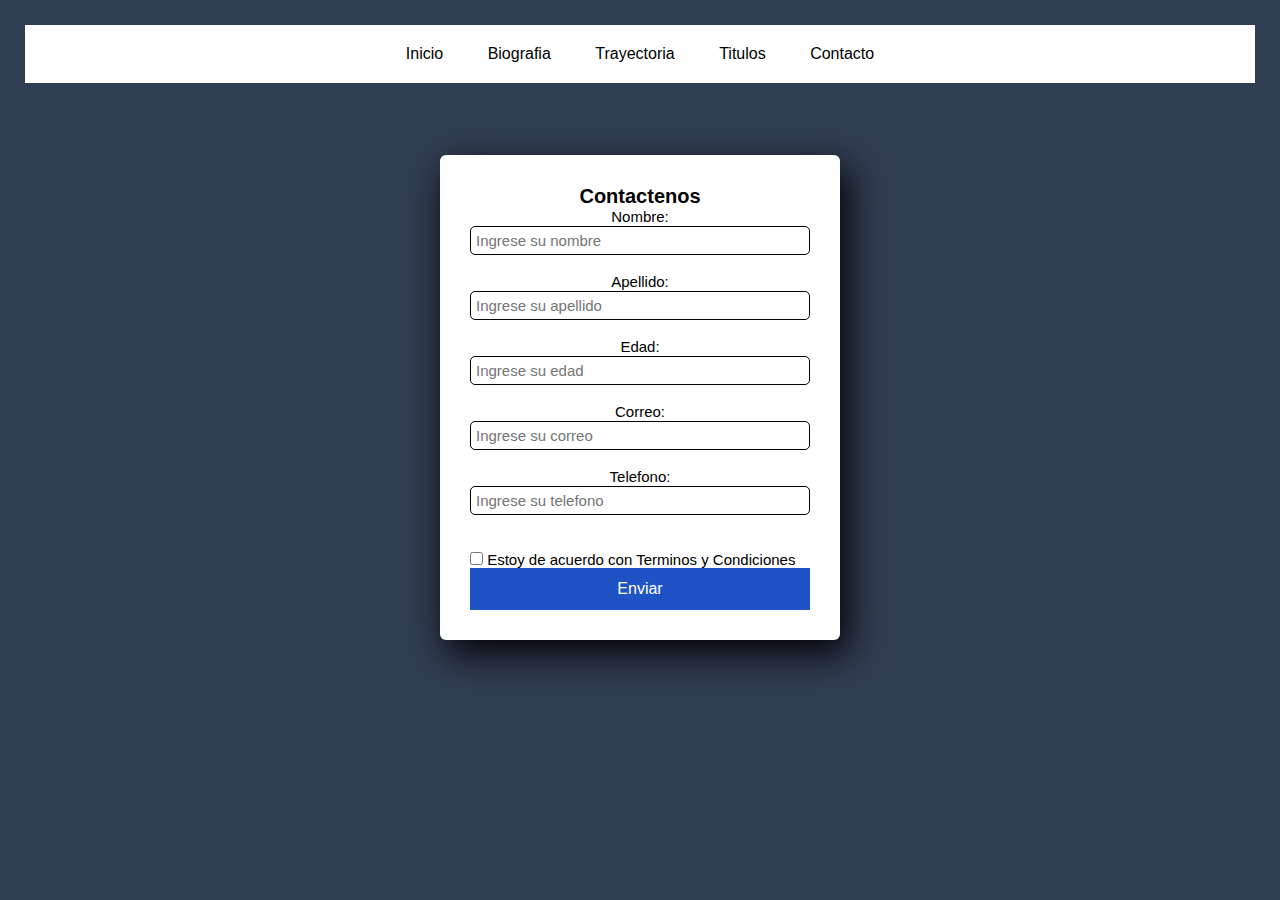
<file: form.html>
<!DOCTYPE html>
<html lang="en">
<head>
    <meta charset="UTF-8">
    <meta http-equiv="X-UA-Compatible" content="IE=edge">
    <meta name="viewport" content="width=device-width, initial-scale=1.0">
    <title>Contacto</title>
    <link href="https://cdn.jsdelivr.net/npm/bootstrap@5.1.3/dist/css/bootstrap.min.css" rel="stylesheet" integrity="sha384-1BmE4kWBq78iYhFldvKuhfTAU6auU8tT94WrHftjDbrCEXSU1oBoqyl2QvZ6jIW3" crossorigin="anonymous">
    <script src="https://cdn.jsdelivr.net/npm/bootstrap@5.1.3/dist/js/bootstrap.bundle.min.js" integrity="sha384-ka7Sk0Gln4gmtz2MlQnikT1wXgYsOg+OMhuP+IlRH9sENBO0LRn5q+8nbTov4+1p" crossorigin="anonymous"></script>
    <link href="css/style.css" rel="stylesheet">
</head>
<body class="container">
    
    <ul class="menu">
        <li><a href="index.html">Inicio</a></li>
        <li><a href="biografia.html">Biografia</a></li>
        <li><a href="">Trayectoria</a>
          <ul class="submenu">
              <li><a href="seleccion.html">Seleccion</a></li>
              <li><a href="trayectoria.html">Clubes</a></li>

            </ul>
        </li>
        <li><a href="titulos.html">Titulos</a></li>
        <li><a href="form.html">Contacto</a></li>
    </ul>
    <br><br><br><br>

    <form class="form-register" method="post">
        <h2>Contactenos</h2>
        
        <label class="figure-caption">Nombre:</label>
        <input class="controls" type="text" name="nombre" id="nombre" placeholder="Ingrese su nombre" required><br><br>
        </div>
        <label class="figure-caption" for="">Apellido:</label><br>
        <input class="controls" type="text" name="apellido" id="apellido" placeholder="Ingrese su apellido" required><br><br>
        
        <label class="figure-caption" for="">Edad:</label>
        <input class="controls" type="number" name="edad" id="edad" placeholder="Ingrese su edad" required><br><br>
        
        <label class="figure-caption" for="">Correo:</label>
        <input class="controls" type="email" name="email" id="correo" placeholder="Ingrese su correo" required><br><br>
        
        <label class="figure-caption" for="">Telefono:</label>
        <input class="controls" type="number" name="telefono" id="telefono" placeholder="Ingrese su telefono" required><br><br>
        <br>
        <p><input class="col-form-label" type="checkbox" name="terminos" required> Estoy de acuerdo con <a href="#">Terminos y Condiciones</a></p>

        <input class="botons" type="submit" value="Enviar"> 
    </form>

</body>
</html>
</file>
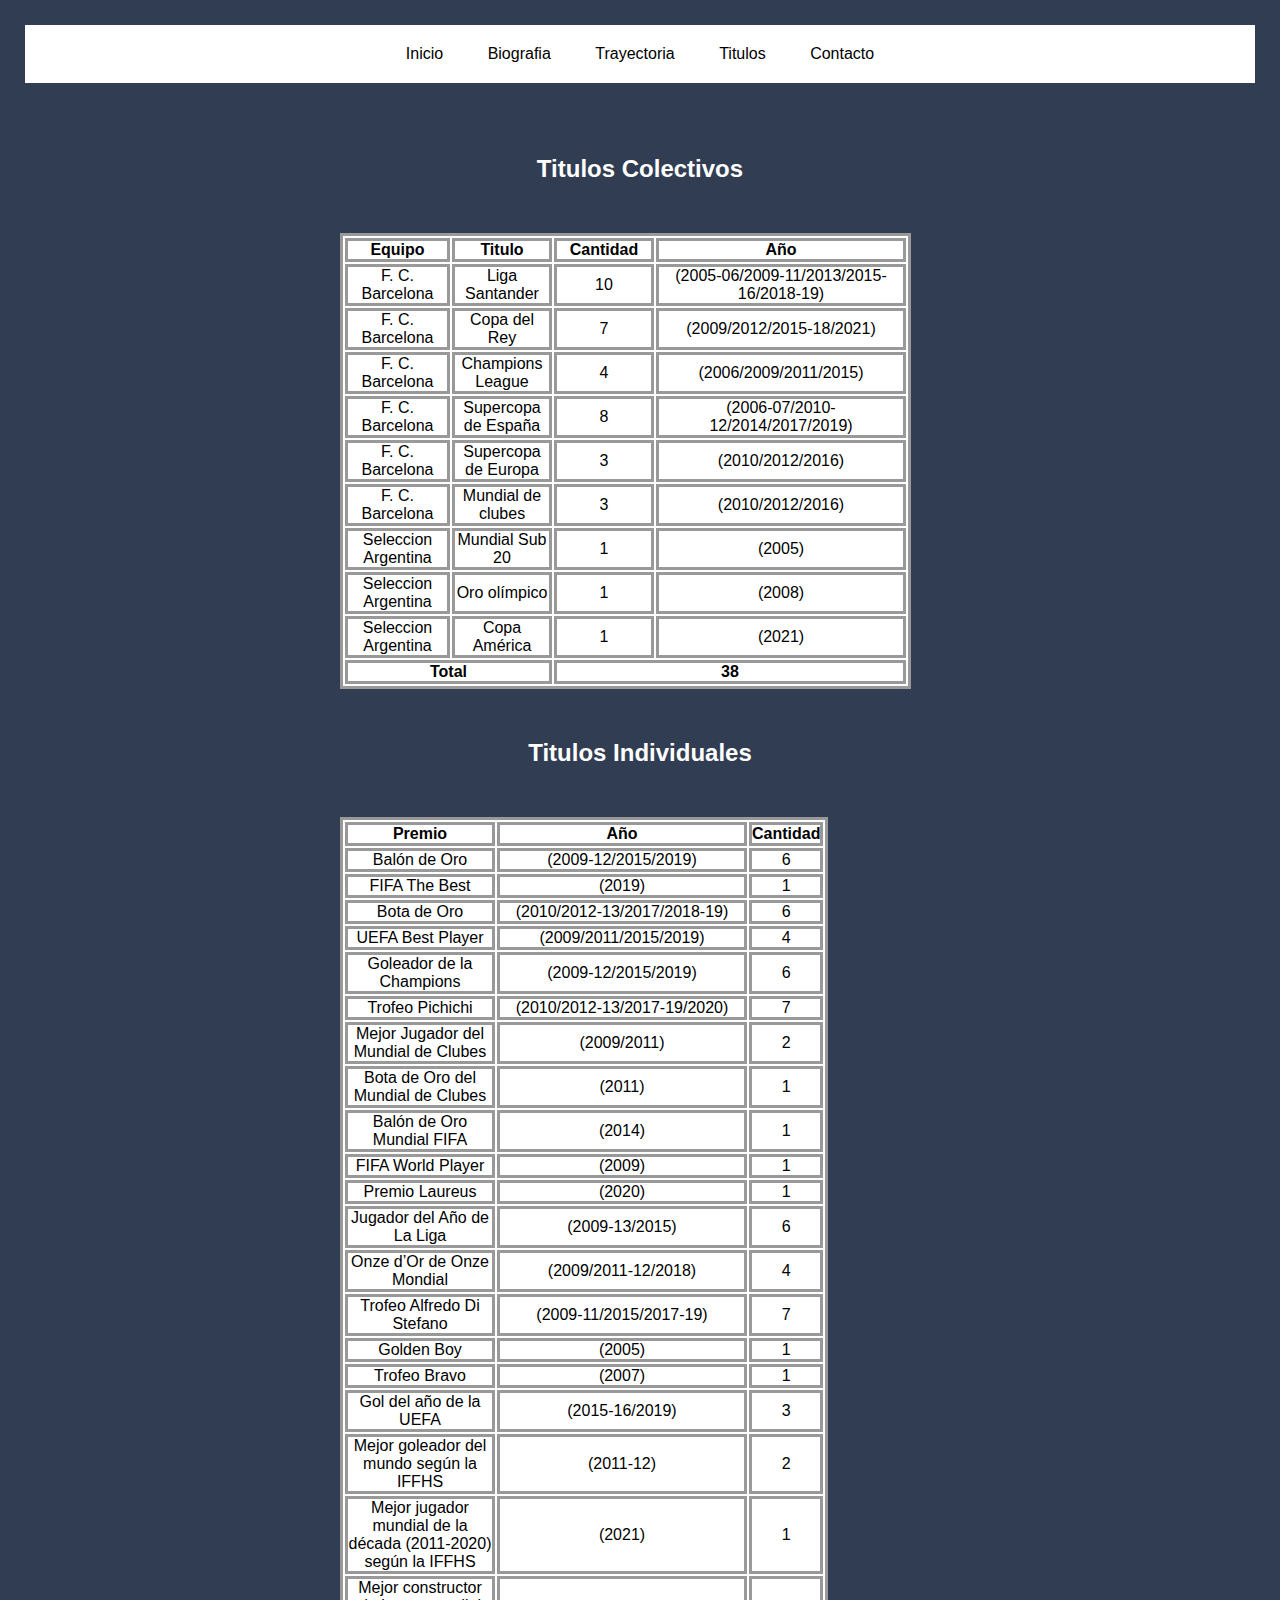
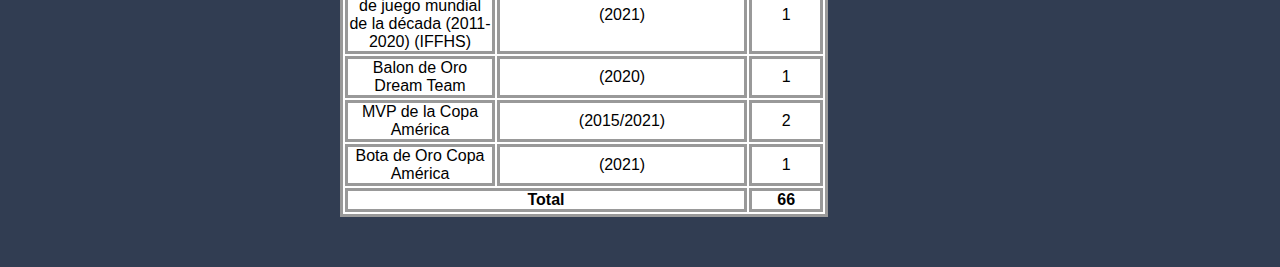
<file: titulos.html>
<!DOCTYPE html>
<html lang="en">
<head>
    <meta charset="UTF-8">
    <meta http-equiv="X-UA-Compatible" content="IE=edge">
    <meta name="viewport" content="width=device-width, initial-scale=1.0">
    <title>Titulos</title>
    <link href="https://cdn.jsdelivr.net/npm/bootstrap@5.1.3/dist/css/bootstrap.min.css" rel="stylesheet" integrity="sha384-1BmE4kWBq78iYhFldvKuhfTAU6auU8tT94WrHftjDbrCEXSU1oBoqyl2QvZ6jIW3" crossorigin="anonymous">
    <script src="https://cdn.jsdelivr.net/npm/bootstrap@5.1.3/dist/js/bootstrap.bundle.min.js" integrity="sha384-ka7Sk0Gln4gmtz2MlQnikT1wXgYsOg+OMhuP+IlRH9sENBO0LRn5q+8nbTov4+1p" crossorigin="anonymous"></script>
    <link href="css/style.css" rel="stylesheet">
</head>
<body class="container">
    
    <ul class="menu">
        <li><a href="index.html">Inicio</a></li>
        <li><a href="biografia.html">Biografia</a></li>
        <li><a href="">Trayectoria</a>
          <ul class="submenu">
              <li><a href="seleccion.html">Seleccion</a></li>
              <li><a href="trayectoria.html">Clubes</a></li>

            </ul>
        </li>
        <li><a href="titulos.html">Titulos</a></li>
        <li><a href="form.html">Contacto</a></li>
    </ul>

    <br><br><br><br>

    <h2>Titulos Colectivos</h2>
    
    <div id="main-container">
    <table>
        <tbody>
            <tr>
                <th width="105">Equipo</th>
                <th width="100">Titulo</th>
                <th width="100">Cantidad</th>
                <th width="250">Año</th>
            </tr>
            <tr>
                <td>F. C. Barcelona</td>
                <td>Liga Santander</td>
                <td>10</td>
                <td>(2005-06/2009-11/2013/2015-16/2018-19)</td>
            </tr>
            <tr>
                <td>F. C. Barcelona</td>
                <td>Copa del Rey</td>
                <td>7</td>
                <td>(2009/2012/2015-18/2021)</td>
            </tr>
            <tr>
                <td>F. C. Barcelona</td>
                <td>Champions League</td>
                <td>4</td>
                <td>(2006/2009/2011/2015)</td>
            </tr>
            <tr>
                <td>F. C. Barcelona</td>
                <td>Supercopa de España</td>
                <td>8</td>
                <td>(2006-07/2010-12/2014/2017/2019)</td>
            </tr>
            <tr>
                <td>F. C. Barcelona</td>
                <td>Supercopa de Europa</td>
                <td>3</td>
                <td>(2010/2012/2016)</td>
            </tr>
            <tr>
                <td>F. C. Barcelona</td>
                <td>Mundial de clubes</td>
                <td>3</td>
                <td>(2010/2012/2016)</td>
            </tr>
            <tr>
                <td>Seleccion Argentina</td>
                <td>Mundial Sub 20</td>
                <td>1</td>
                <td>(2005)</td>
            </tr>
            <tr>
                <td>Seleccion Argentina</td>
                <td>Oro olímpico</td>
                <td>1</td>
                <td>(2008)</td>
            </tr>
            <tr>
                <td>Seleccion Argentina</td>
                <td>Copa América</td>
                <td>1</td>
                <td>(2021)</td>
            </tr>
            <tr>
                <th colspan="2">Total</th>
                <th colspan="2">38</th>
            </tr>
        </tbody>
    </table>
    </div>

    <h2>Titulos Individuales</h2>
   
    <div id="main-container">
    <table>
        <tbody>
            <tr>
                <th width="150">Premio</th>
                <th width="250">Año</th>
                <th>Cantidad</th>
            </tr>
            <tr>
                <td>Balón de Oro</td>
                <td>(2009-12/2015/2019)</td>
                <td>6</td>
            </tr>
            <tr>
                <td>FIFA The Best</td>
                <td>(2019)</td>
                <td>1</td>
            </tr>
            <tr>
                <td>Bota de Oro</td>
                <td>(2010/2012-13/2017/2018-19)</td>
                <td>6</td>
            </tr>
            <tr>
                <td>UEFA Best Player</td>
                <td>(2009/2011/2015/2019)</td>
                <td>4</td>
            </tr>
            <tr>
                <td>Goleador de la Champions</td>
                <td>(2009-12/2015/2019)</td>
                <td>6</td>
            </tr>
            <tr>
                <td>Trofeo Pichichi</td>
                <td>(2010/2012-13/2017-19/2020)</td>
                <td>7</td>
            </tr>
            <tr>
                <td>Mejor Jugador del Mundial de Clubes</td>
                <td>(2009/2011)</td>
                <td>2</td>
            </tr>
            <tr>
                <td>Bota de Oro del Mundial de Clubes</td>
                <td>(2011)</td>
                <td>1</td>
            </tr>
            <tr>
                <td>Balón de Oro Mundial FIFA</td>
                <td>(2014)</td>
                <td>1</td>
            </tr>
            <tr>
                <td>FIFA World Player</td>
                <td>(2009)</td>
                <td>1</td>
            </tr>
            <tr>
                <td>Premio Laureus</td>
                <td>(2020)</td>
                <td>1</td>
            </tr>
            <tr>
                <td>Jugador del Año de La Liga</td>
                <td>(2009-13/2015)</td>
                <td>6</td>
            </tr>
            <tr>
                <td>Onze d’Or de Onze Mondial</td>
                <td>(2009/2011-12/2018)</td>
                <td>4</td>
            </tr>
            <tr>
                <td>Trofeo Alfredo Di Stefano</td>
                <td>(2009-11/2015/2017-19)</td>
                <td>7</td>
            </tr>
            <tr>
                <td>Golden Boy</td>
                <td>(2005)</td>
                <td>1</td>
            </tr>
            <tr>
                <td>Trofeo Bravo</td>
                <td>(2007)</td>
                <td>1</td>
            </tr>
            <tr>
                <td>Gol del año de la UEFA</td>
                <td>(2015-16/2019)</td>
                <td>3</td>
            </tr>
            <tr>
                <td>Mejor goleador del mundo según la IFFHS</td>
                <td>(2011-12)</td>
                <td>2</td>
            </tr>
            <tr>
                <td>Mejor jugador mundial de la década (2011-2020) según la IFFHS</td>
                <td>(2021)</td>
                <td>1</td>
            </tr>
            <tr>
                <td>Mejor constructor de juego mundial de la década (2011-2020) (IFFHS)</td>
                <td>(2021)</td>
                <td>1</td>
            </tr>
            <tr>
                <td>Balon de Oro Dream Team</td>
                <td>(2020)</td>
                <td>1</td>
            </tr>
            <tr>
                <td>MVP de la Copa América</td>
                <td>(2015/2021)</td>
                <td>2</td>
            </tr>
            <tr>
                <td>Bota de Oro Copa América</td>
                <td>(2021)</td>
                <td>1</td>
            </tr>
            <tr>
                <th colspan="2">Total</th>
                <th>66</th>
            </tr>
        </tbody>
    </table>
    </div>
</body>
</html>
</file>
<file: css/style.css>
table, th, td{
    border: solid 3px #999;
    font-family: -apple-system, BlinkMacSystemFont, 'Segoe UI', Roboto, Oxygen, Ubuntu, Cantarell, 'Open Sans', 'Helvetica Neue', sans-serif;
    text-align: center;
    background-color: white;
    color: black;
}

.container{
    font-family: -apple-system, BlinkMacSystemFont, 'Segoe UI', Roboto, Oxygen, Ubuntu, Cantarell, 'Open Sans', 'Helvetica Neue', sans-serif;
    margin: 25px;
    text-align: center;
    background-color: #313D52;
}

p, h1, h2, h3, h4{
    color: white;
}

.menu{
    list-style: none;
    background-color: white;
}

.menu li a{
    text-decoration: none;
    color: black;
    padding: 20px;
    display: block;
}

.menu li{
    display: inline-block;
    text-align: center;
    position: relative;
}

.menu li a:hover{
    background: #1f53c5;
    color: white;
}

#main-container{
    margin: 50px auto;
    width: 600px;
}

.submenu{
    position: absolute;
    background: black;
    width: 100%;
    display: none;
}

.submenu li a{
    display: block;
    padding: 10px;
    color: white;
}

.menu li:hover .submenu{ 
    display: block;
}

*{
    margin: 0;
    padding: 0;
    box-sizing: border-box;
}

.form-register{
    width: 400px;
    background: white;
    padding: 30px;
    margin: auto;
    border-radius: 6px;
    color: black;
    box-shadow: 7px 13px 37px black;
}

.form-register h2{
    font-size: 20px;
    color: black;
}

.figure-caption{
    color: black;
    font-size: 15px;
    width: left;
}

.controls{
    width: 100%;
    background: white;
    padding: 5px;
    border-radius: 5px;
    border: 1px solid black;
    font-size: 15px;
}

.form-register p {
    text-align: left;
    font-size: 15px;
    color: black;
}

.form-register a{
    color: black;
    text-decoration: none;
}

.form-register a:hover{
    color: black;
    text-decoration: underline;
}

.form-register .botons{
    width: 100%;
    background: #1f53c5;
    border: none;
    padding: 12px;
    color: white;
    font-size: 16px;
}
.col-form-label{
    cursor: pointer;
}
</file>
